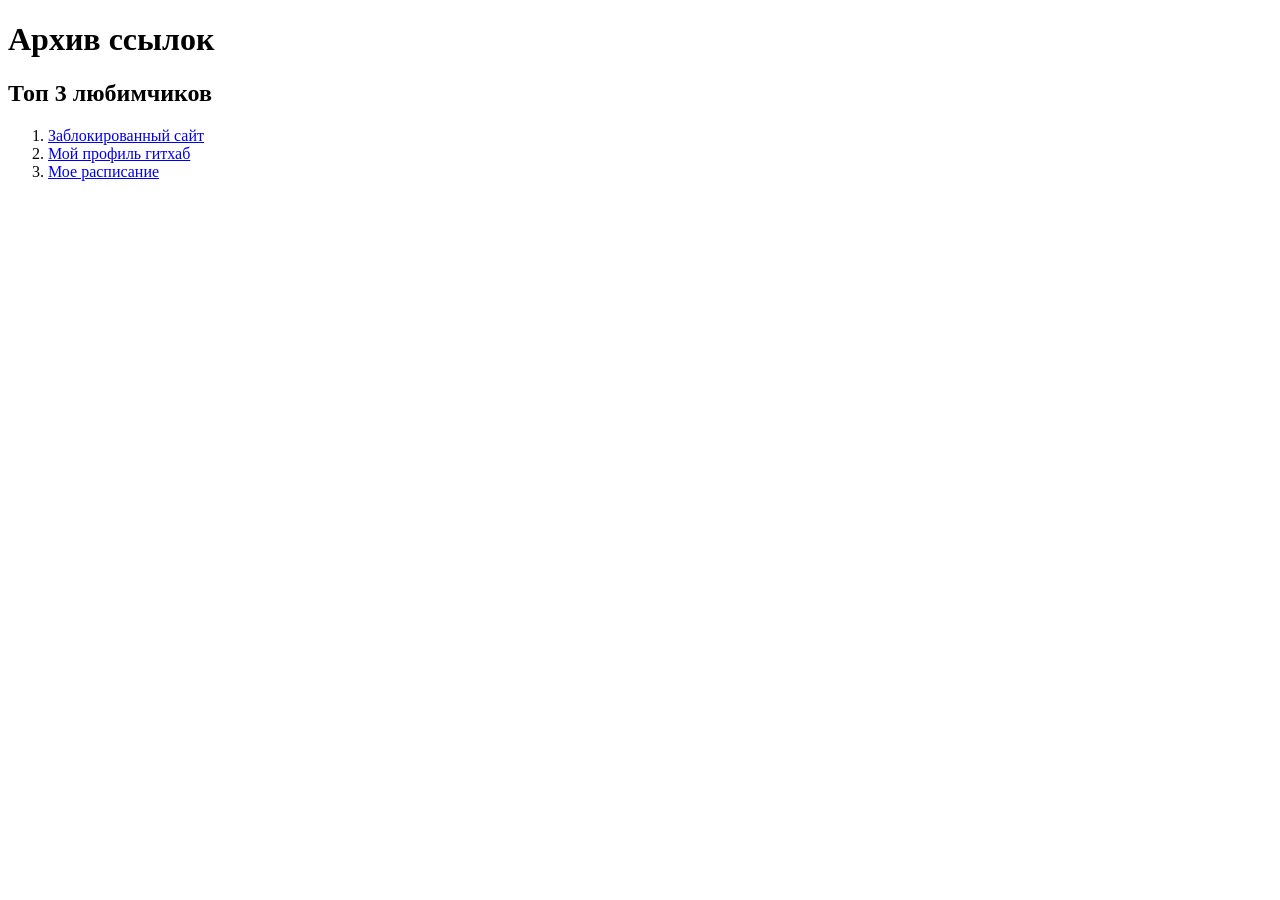
<file: Lab1/Задание 1/src/index.html>
<!DOCTYPE html>
<html lang="en">
    <head>
        <title>HTML</title>
    </head>
    <body>
        <h1>Архив ссылок</h1>
        <h2>Топ 3 любимчиков</h2>
        <ol>
            <li><a href="https://www.youtube.com/">Заблокированный сайт</a></li>
            <li><a href="https://github.com/needment">Мой профиль гитхаб</a></li>
            <li><a href="https://ssau.ru/rasp?groupId=531873889">Мое расписание</a></li>
        </ol>
    </body>
</html>
</file>
